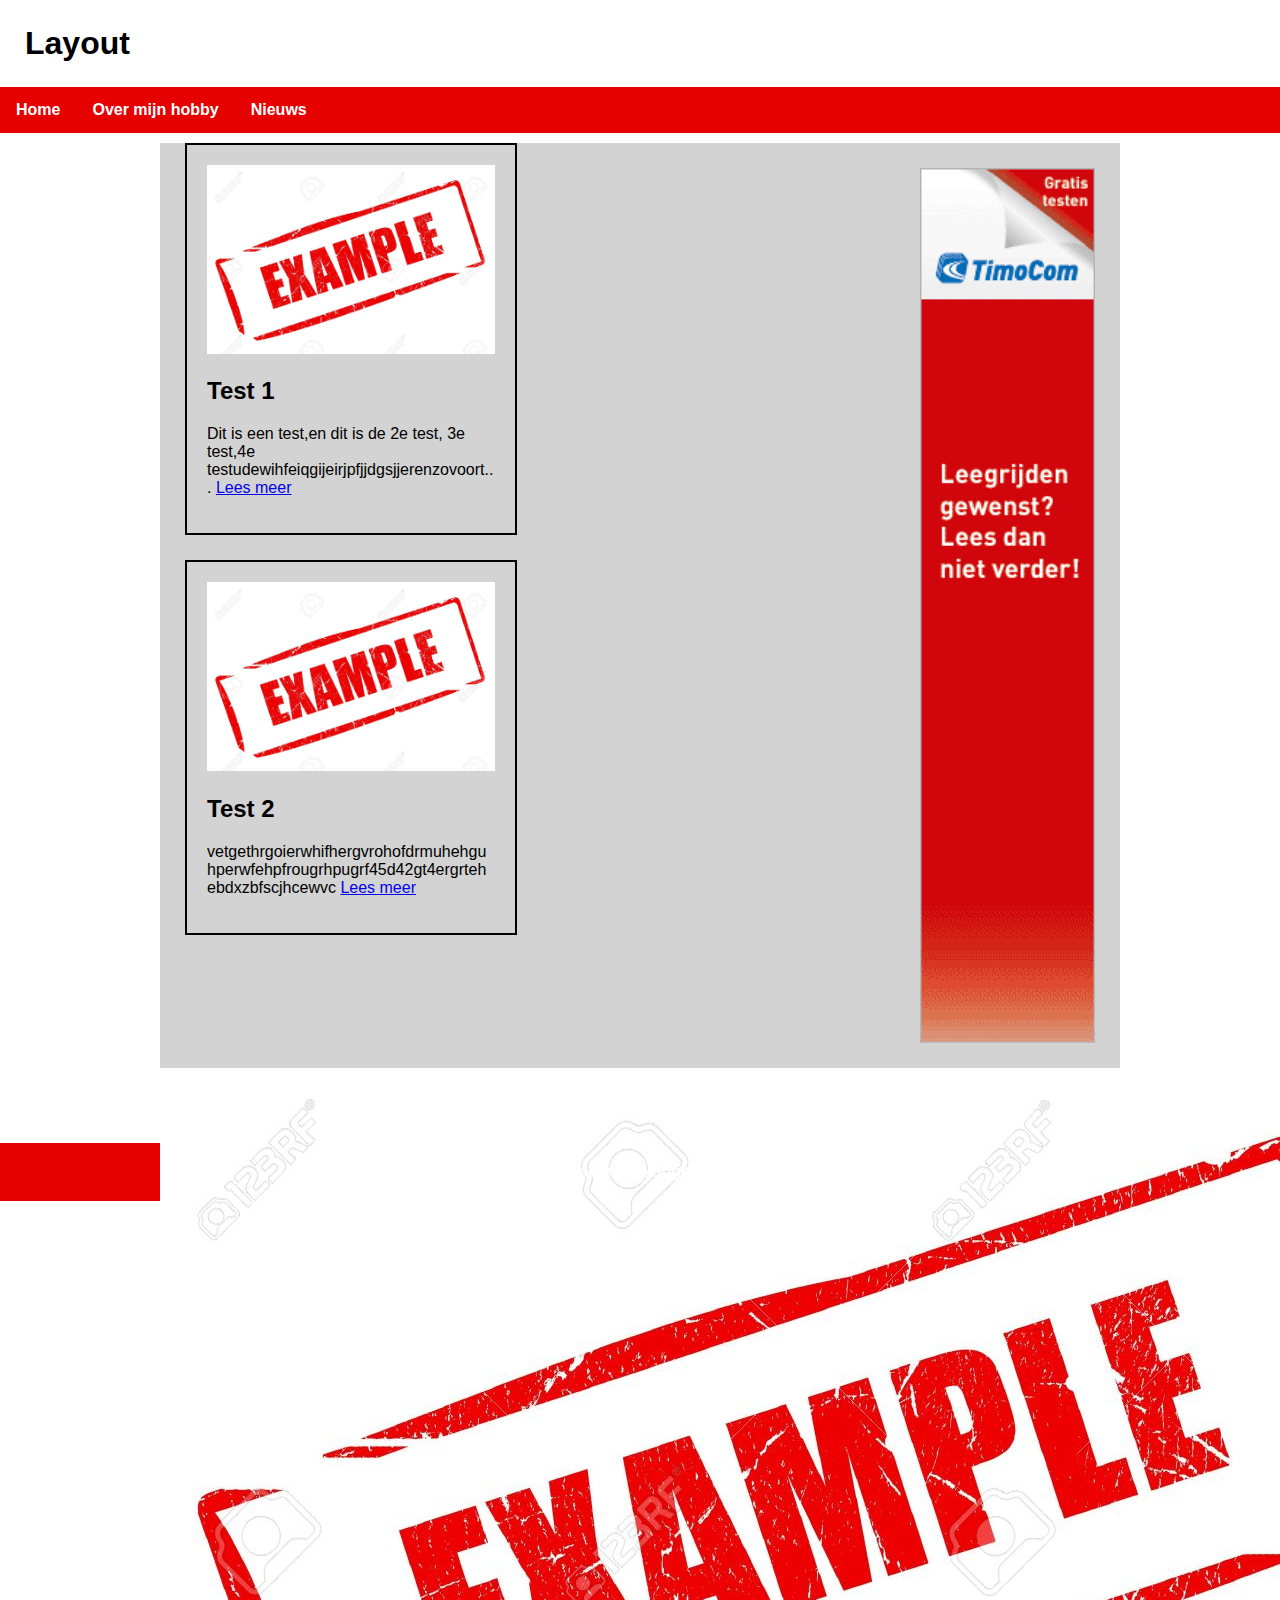
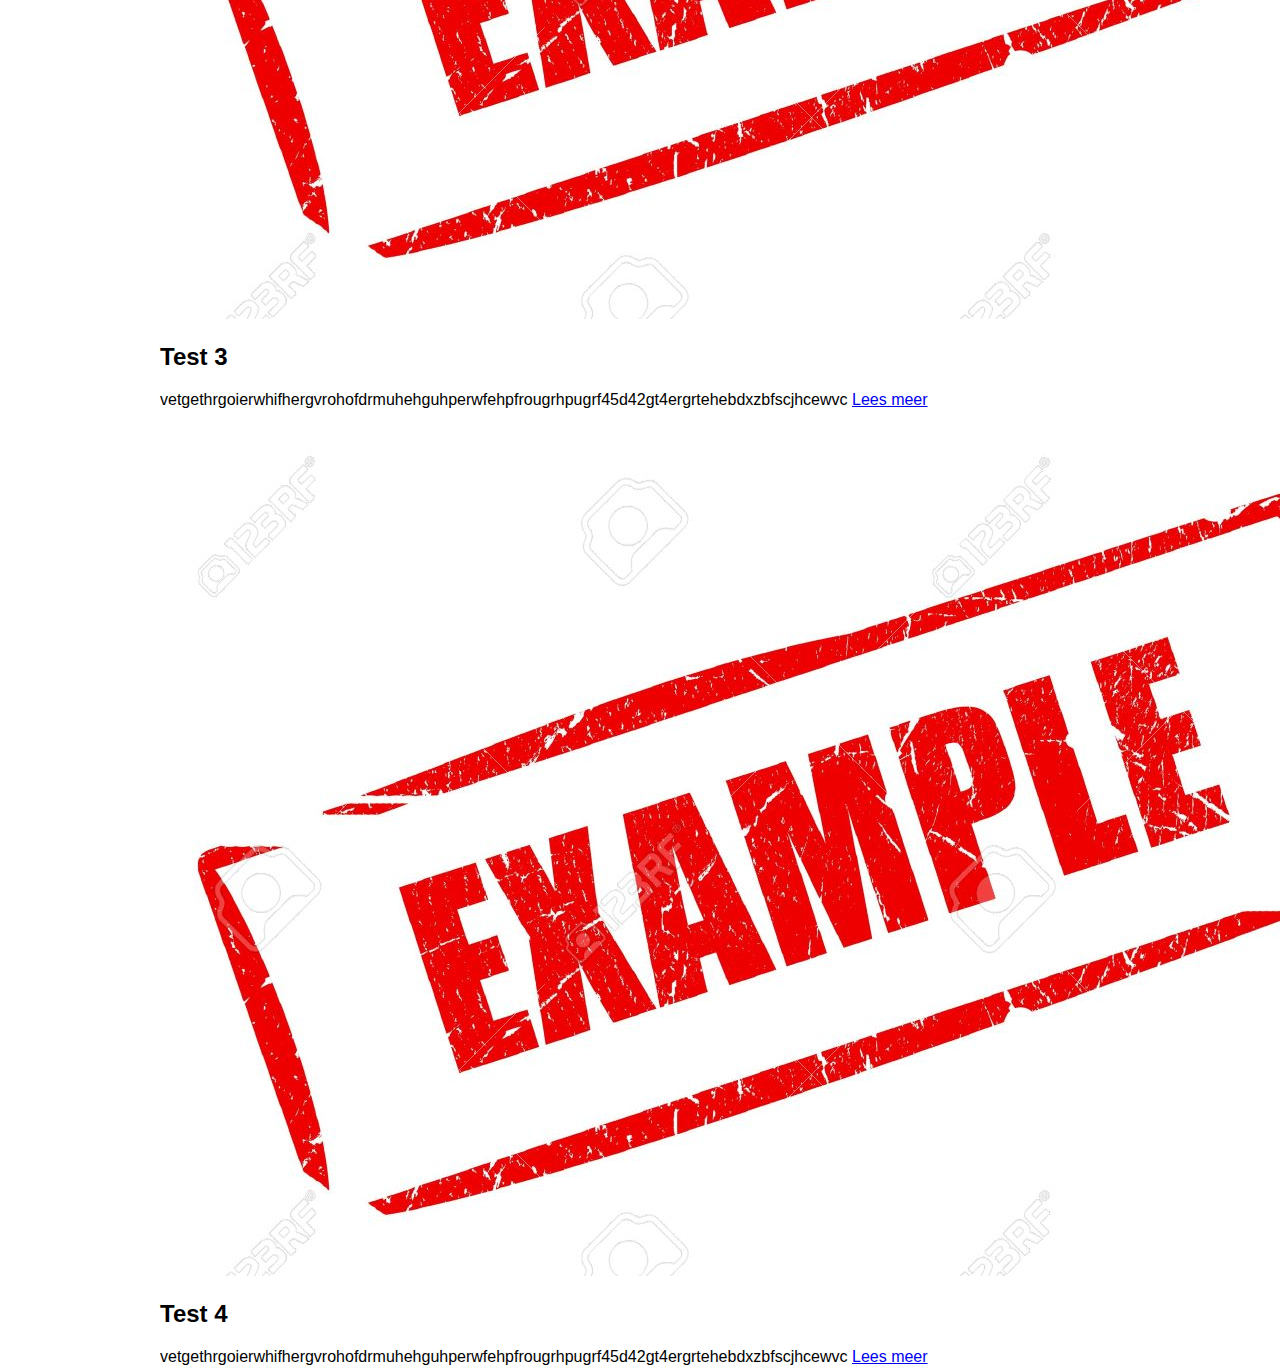
<file: index.html>
<!doctype html>

<html lang="nl">

<head>
	<title>Layout</title>
	<meta charset="UTF-8">
	<link rel="stylesheet" type="text/css" href="style.css">
</head>

<body>
	<div class="header">
		<h1>Layout</h1>
			<ul>
  				<li><a href="index.html">Home</a></li>
 				<li><a href="over.html">Over mijn hobby</a></li>
 				<li><a href="nieuws.html">Nieuws</a></li>
			</ul>
	</div>
		<br>
	<div class="container">

		<a href="http://www.timocom.nl/" target="blank">
  			<img src="img/reclame.gif" alt="Ads by Google" class="reclame">
		</a>

		<div class="artikel1">
			<article>
				<img src="img/example.jpg" alt="Artikel 1" class="artikel1">
				<h2>Test 1</h2>
				<p>Dit is een test,en dit is de 2e test, 3e test,4e testudewihfeiqgijeirjpfjjdgsjjerenzovoort... <a href="nieuws/artikel1.html">Lees meer</a></p>
       		</article>
		</div>

		<div class="artikel2">
			<article>
				<img src="img/example.jpg" alt="Artikel 2" class="artikel2">
				<h2>Test 2</h2>
				<p>vetgethrgoierwhifhergvrohofdrmuhehguhperwfehpfrougrhpugrf45d42gt4ergrtehebdxzbfscjhcewvc <a href="nieuws/artikel2.html">Lees meer</a></p>
       		</article>
		</div>

		<div class="artikel3">
			<article>
				<img src="img/example.jpg" alt="Artikel 3" class="artikel3">
				<h2>Test 3</h2>
				<p>vetgethrgoierwhifhergvrohofdrmuhehguhperwfehpfrougrhpugrf45d42gt4ergrtehebdxzbfscjhcewvc <a href="nieuws/artikel3.html">Lees meer</a></p>
       		</article>
		</div>

		<div class="artikel4">
			<article>
				<img src="img/example.jpg" alt="Artikel 4" class="artikel4">
				<h2>Test 4</h2>
				<p>vetgethrgoierwhifhergvrohofdrmuhehguhperwfehpfrougrhpugrf45d42gt4ergrtehebdxzbfscjhcewvc <a href="nieuws/artikel4.html">Lees meer</a></p>
       		</article>
		</div>

	</div>
		<div class="copyright">
			<p class="copyright">©denaamweetiknogniet 2016</p>
		</div>

</body>

</html>
</file>
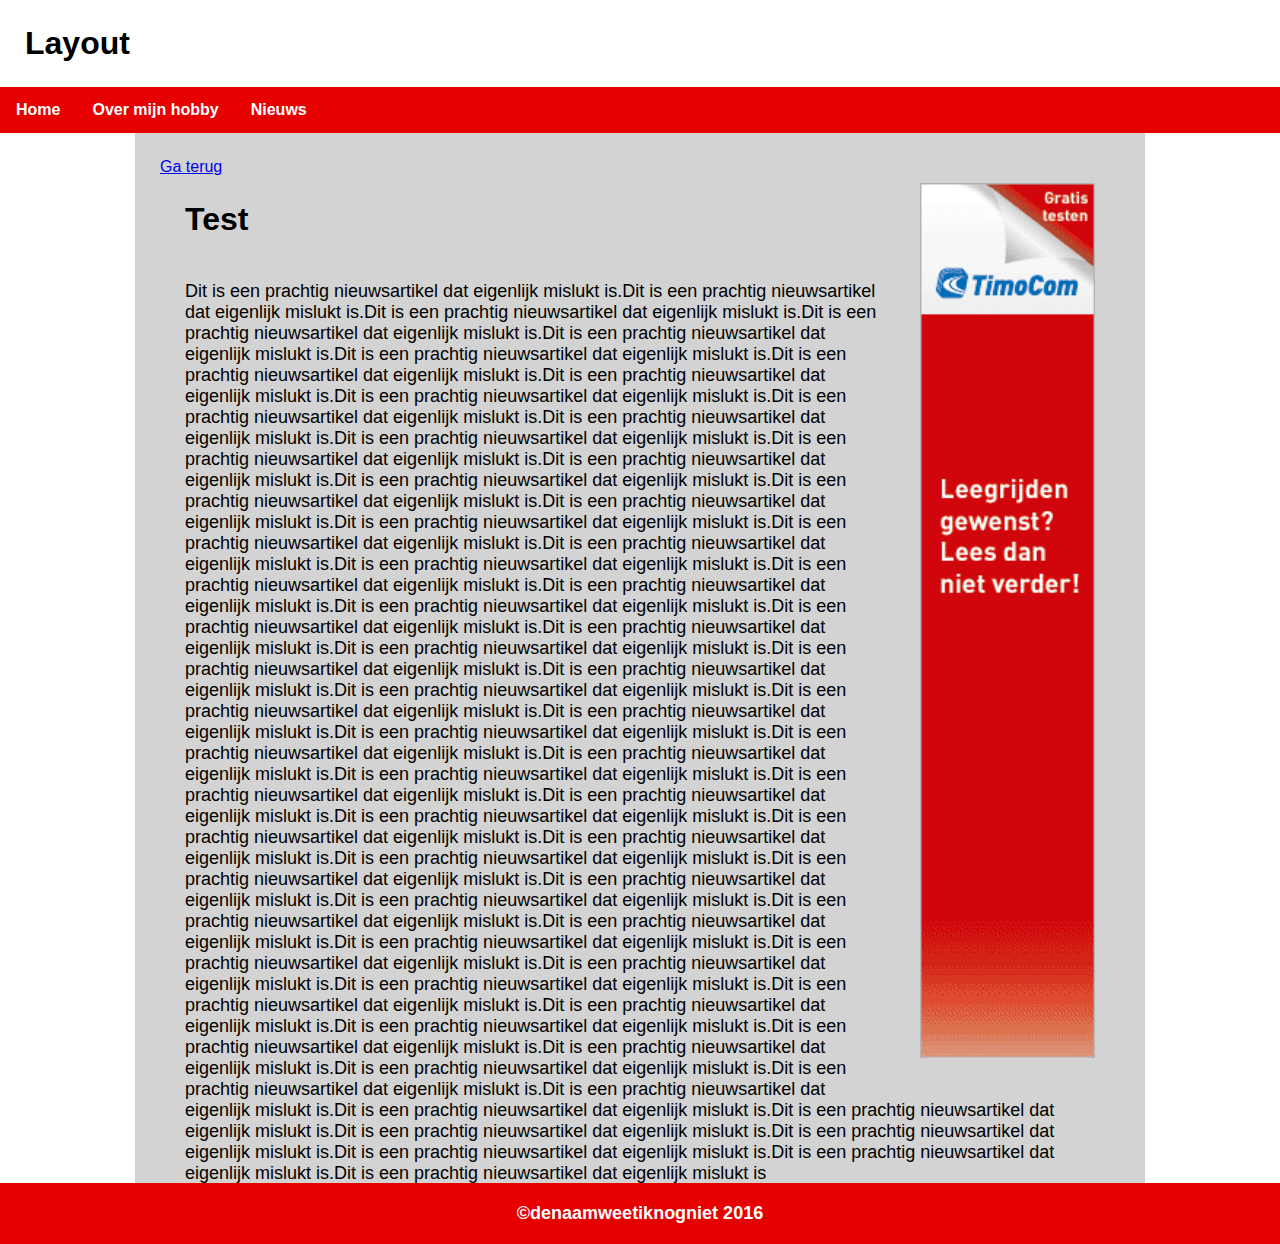
<file: nieuws/artikel1.html>
<!doctype html>

<html lang="nl">

<head>
	<title>Layout</title>
	<meta charset="UTF-8">
	<link rel="stylesheet" type="text/css" href="style-nieuws.css">
</head>

<body>
	<div class="header">
		<h1>Layout</h1>
			<ul>
  				<li><a href="../index.html">Home</a></li>
 				<li><a href="../over.html">Over mijn hobby</a></li>
 				<li><a href="../nieuws.html">Nieuws</a></li>
			</ul>
	</div>
		<br>
	<div class="container">

		<a href="http://www.timocom.nl/" target="blank">
  			<img src="../img/reclame.gif" alt="Ads by Google" class="reclame">
		</a>

	<a href="../index.html">Ga terug</a>

	<h1>Test</h1>

	<p>Dit is een prachtig nieuwsartikel dat eigenlijk mislukt is.Dit is een prachtig nieuwsartikel dat eigenlijk mislukt is.Dit is een prachtig nieuwsartikel dat eigenlijk mislukt is.Dit is een prachtig nieuwsartikel dat eigenlijk mislukt is.Dit is een prachtig nieuwsartikel dat eigenlijk mislukt is.Dit is een prachtig nieuwsartikel dat eigenlijk mislukt is.Dit is een prachtig nieuwsartikel dat eigenlijk mislukt is.Dit is een prachtig nieuwsartikel dat eigenlijk mislukt is.Dit is een prachtig nieuwsartikel dat eigenlijk mislukt is.Dit is een prachtig nieuwsartikel dat eigenlijk mislukt is.Dit is een prachtig nieuwsartikel dat eigenlijk mislukt is.Dit is een prachtig nieuwsartikel dat eigenlijk mislukt is.Dit is een prachtig nieuwsartikel dat eigenlijk mislukt is.Dit is een prachtig nieuwsartikel dat eigenlijk mislukt is.Dit is een prachtig nieuwsartikel dat eigenlijk mislukt is.Dit is een prachtig nieuwsartikel dat eigenlijk mislukt is.Dit is een prachtig nieuwsartikel dat eigenlijk mislukt is.Dit is een prachtig nieuwsartikel dat eigenlijk mislukt is.Dit is een prachtig nieuwsartikel dat eigenlijk mislukt is.Dit is een prachtig nieuwsartikel dat eigenlijk mislukt is.Dit is een prachtig nieuwsartikel dat eigenlijk mislukt is.Dit is een prachtig nieuwsartikel dat eigenlijk mislukt is.Dit is een prachtig nieuwsartikel dat eigenlijk mislukt is.Dit is een prachtig nieuwsartikel dat eigenlijk mislukt is.Dit is een prachtig nieuwsartikel dat eigenlijk mislukt is.Dit is een prachtig nieuwsartikel dat eigenlijk mislukt is.Dit is een prachtig nieuwsartikel dat eigenlijk mislukt is.Dit is een prachtig nieuwsartikel dat eigenlijk mislukt is.Dit is een prachtig nieuwsartikel dat eigenlijk mislukt is.Dit is een prachtig nieuwsartikel dat eigenlijk mislukt is.Dit is een prachtig nieuwsartikel dat eigenlijk mislukt is.Dit is een prachtig nieuwsartikel dat eigenlijk mislukt is.Dit is een prachtig nieuwsartikel dat eigenlijk mislukt is.Dit is een prachtig nieuwsartikel dat eigenlijk mislukt is.Dit is een prachtig nieuwsartikel dat eigenlijk mislukt is.Dit is een prachtig nieuwsartikel dat eigenlijk mislukt is.Dit is een prachtig nieuwsartikel dat eigenlijk mislukt is.Dit is een prachtig nieuwsartikel dat eigenlijk mislukt is.Dit is een prachtig nieuwsartikel dat eigenlijk mislukt is.Dit is een prachtig nieuwsartikel dat eigenlijk mislukt is.Dit is een prachtig nieuwsartikel dat eigenlijk mislukt is.Dit is een prachtig nieuwsartikel dat eigenlijk mislukt is.Dit is een prachtig nieuwsartikel dat eigenlijk mislukt is.Dit is een prachtig nieuwsartikel dat eigenlijk mislukt is.Dit is een prachtig nieuwsartikel dat eigenlijk mislukt is.Dit is een prachtig nieuwsartikel dat eigenlijk mislukt is.Dit is een prachtig nieuwsartikel dat eigenlijk mislukt is.Dit is een prachtig nieuwsartikel dat eigenlijk mislukt is.Dit is een prachtig nieuwsartikel dat eigenlijk mislukt is.Dit is een prachtig nieuwsartikel dat eigenlijk mislukt is.Dit is een prachtig nieuwsartikel dat eigenlijk mislukt is.Dit is een prachtig nieuwsartikel dat eigenlijk mislukt is.Dit is een prachtig nieuwsartikel dat eigenlijk mislukt is.Dit is een prachtig nieuwsartikel dat eigenlijk mislukt is.Dit is een prachtig nieuwsartikel dat eigenlijk mislukt is.Dit is een prachtig nieuwsartikel dat eigenlijk mislukt is.Dit is een prachtig nieuwsartikel dat eigenlijk mislukt is.Dit is een prachtig nieuwsartikel dat eigenlijk mislukt is.Dit is een prachtig nieuwsartikel dat eigenlijk mislukt is.Dit is een prachtig nieuwsartikel dat eigenlijk mislukt is.Dit is een prachtig nieuwsartikel dat eigenlijk mislukt is.Dit is een prachtig nieuwsartikel dat eigenlijk mislukt is.Dit is een prachtig nieuwsartikel dat eigenlijk mislukt is.Dit is een prachtig nieuwsartikel dat eigenlijk mislukt is.Dit is een prachtig nieuwsartikel dat eigenlijk mislukt is.Dit is een prachtig nieuwsartikel dat eigenlijk mislukt is</p>
	</div>
		<div class="copyright">
			<p class="copyright">©denaamweetiknogniet 2016</p>
		</div>

</body>

</html>
</file>
<file: style.css>
body{
	font-family: Arial;
	background-color: white;
	padding: 0px;
	margin: 0px;
}

div.header{
	background-color: white;
	height: 100px;
	display:block;
}

div.container{
	width: 75%;
	background-color: lightgray;
	margin: auto;
	height: 1000px;

}

ul {
    list-style-type: none;
    margin: 0;
    padding: 0;
    overflow: hidden;
    background-color: #e60000;
}

li {
    float: left;
}

li a {
    display: block;
    color: white;
    text-align: center;
    padding: 14px 16px;
    text-decoration: none;
    font-weight: bold;
    border-radius: 50px
}

li a:hover {
    background-color: #b30000;
}

h1{
	margin: 0px;
	padding: 25px;
}

div.copyright{
	width: auto;
	background-color: #e60000;
	width: 100%;
}

p.copyright{
	color: white;
	font-weight: bold;
	padding: 20px;
	text-align: center;
	margin: 0px;
}

img.reclame{
	float: right;
	padding: 25px;
	width: 175px;
}

div.artikel1{
	margin: 25px;
	padding: 20px;
	border: 2px solid black;
	width: 30%;
	overflow: hidden;
	word-wrap: break-word;
	height: auto;
}

img.artikel1{
	width: 100%;
	margin-right: 20px;
}

div.artikel2{
	margin: 25px;
	padding: 20px;
	border: 2px solid black;
	width: 30%;
	overflow: hidden;
	word-wrap: break-word;
	height: auto;
}

img.artikel2{
	width: 100%;
	margin-right: 20px;
}
</file>
<file: nieuws/style-nieuws.css>
body{
	font-family: Arial;
	background-color: white;
	padding: 0px;
	margin: 0px;
}

div.header{
	background-color: white;
	height: 100px;
	display:block;
}

div.container{
	width: 75%;
	background-color: lightgray;
	height: 1000px;
	margin-left: auto;
	margin-right: auto;
	margin-top: 15px;
	padding:25px;

}

ul {
    list-style-type: none;
    margin: 0;
    padding: 0;
    overflow: hidden;
    background-color: #e60000;
}

li {
    float: left;
}

li a {
    display: block;
    color: white;
    text-align: center;
    padding: 14px 16px;
    text-decoration: none;
    font-weight: bold;
    border-radius: 50px
}

li a:hover {
    background-color: #b30000;
}

h1{
	margin: 0px;
	padding: 25px;
}

p{
	margin-left: 25px;
	font-size: 18px;
}

div.copyright{
	width: auto;
	background-color: #e60000;
	width: 100%;
}

p.copyright{
	color: white;
	font-weight: bold;
	padding: 20px;
	text-align: center;
	margin: 0px;
}

img.reclame{
	float: right;
	padding: 25px;
	width: 175px;
}
</file>
